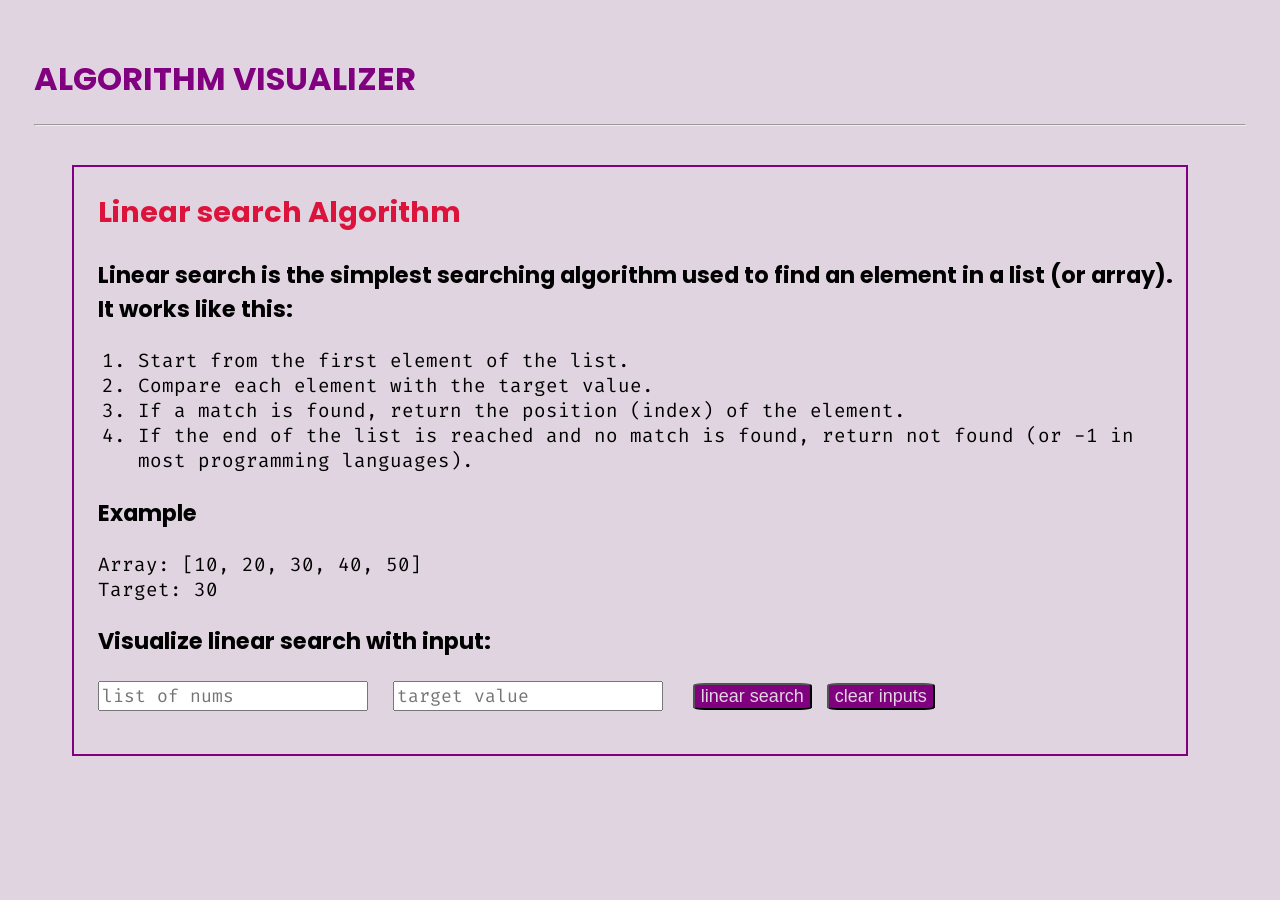
<file: ALGORITHM VISUALIZER/index.html>
<!DOCTYPE html>
<html>
    <head>
        <title>ALGORITHM VISUALIZER</title>
        <link rel="stylesheet" href="style.css">
    <link rel="preconnect" href="https://fonts.googleapis.com">
<link rel="preconnect" href="https://fonts.gstatic.com" crossorigin>
<link href="https://fonts.googleapis.com/css2?family=Fira+Code:wght@400;700&family=JetBrains+Mono:wght@400;600&family=Open+Sans:wght@400;600&family=Roboto:wght@400;700&family=Poppins:wght@600&display=swap" rel="stylesheet">

    </head>
    <body>
        <script type="module" src="visualize.js"></script>
        <script  type="module" src="alg1.js"></script>
        <script>
          //  console.log(createNewRow([1,2,3]));
        let arr;
        let target;
        function getInput(){
            let text=document.getElementById('input').value;
            input=NumArr(text);
            console.log(input);
            return input;
        }
        function handle(){
            if(document.getElementById('visualBox').rows.length>0) removeRows();
            arr=getInput();
            target=byId('target').value;
            linear_search(arr,target);
        }
        function NumArr(str){
        let num=[];
        let strArr=str.split(',');
        for(let i=0;i<strArr.length;i++){
            num.push(Number(strArr[i]));
        }
        return num;
        }
        function removeRows(){
            let table=byId('visualBox');
            let rows=table.rows;
            console.log(rows.length);
            if(rows.length>0){
                //alert("rows > 0");
              document.querySelectorAll("tr").forEach(row => row.remove());
            }
           /* for(let i=0;i<rows.length;i++){
            table.removeChild( rows[i]);    
            console.log(rows[i]);
            }*/
        }
        function remove(target){
            byId(target).remove();
        }
        function clear(target){
            byId(target).value="";
        }
        function clearINPUTS(){
            byId('input').value="";
            byId('target').value='';
                        removeRows();
        }
        /*
                  function addRow(){
            let tble=document.getElementById('visualBox');
            tble.appendChild(createNewRow([1,2,3]));
        }
        function addClone(){
            let table=document.getElementById('visualBox');
            console.log(table);
            let row=table.rows[0];
            //console.log(row.rows[0]);
            document.getElementById('visualBox').appendChild(row);
        }*/
        </script>
         <h1>ALGORITHM VISUALIZER</h1>
         <hr>
        <div class="card">
            <h2>Linear search Algorithm</h2>
         
                <h3>Linear search is the simplest searching algorithm used to find an element in a list (or array). It works like this:</h3>
                <ol>
                  <li>  Start from the first element of the list.</li>
<Li>
Compare each element with the target value.</Li>
<Li>If a match is found, return the position (index) of the element.</Li>
<Li>
If the end of the list is reached and no match is found, return not found (or -1 in most programming languages).
</Li>
                </ol>                
                <h3>Example</h3>
                <p>Array: [10, 20, 30, 40, 50]
                <br>Target: 30</p>
                <h3>Visualize linear search with input:</h3>
         <input type="text" id="input" name="input" placeholder="list of nums">
        <input type="number" id="target" placeholder="target value">
        <button onclick="handle()">linear search</button>
         <button onclick="clearINPUTS()">clear inputs</button>
        <table id="visualBox" class="linear"></table> 
                </div>
    </body>

</html>
</file>
<file: ALGORITHM VISUALIZER/style.css>
/*
.linear td:nth-child(2){
color: white;
border: black;
*/
.linear td{
    border: 2px solid black;
}

.card{
    display:block;
    width:85vw;
    margin:3vw;
    font-size: larger;
    padding-left: 2%;;
    border:2px solid purple;
}
input,button{
    font-size: large;
    margin-right: 20px;
}
#visualBox{
    font-size: large;
    font-family: 'Courier New', Courier, monospace;
    width:90vw;
    padding:2% 10%;
    padding-left:2%;
}

#visualBox tr:nth-child(odd){
text-align: center;
border: 2px solid black;
}
body{
    padding:2%;
    background-color: rgb(224, 212, 224);
}
/* Body text: Clean and highly readable */

/* Headings: Strong and modern */
h1, h2, h3 {
  font-family: 'Poppins', sans-serif;
}
h1{
    color: purple;
}
h2{
    color:crimson
}
/* Code blocks and snippets */
code, pre,p,ol,input{
  font-family: 'Fira Code', 'JetBrains Mono', monospace;
}
button{
    color:rgb(224, 212, 224);
    background-color: purple;
    border-radius: 10%;
    margin:auto 5px;
    cursor: pointer;
    box-shadow:0px 0px 2px rgb(224, 212, 224);
}
button:hover{
    font-size: large;
}
</file>
